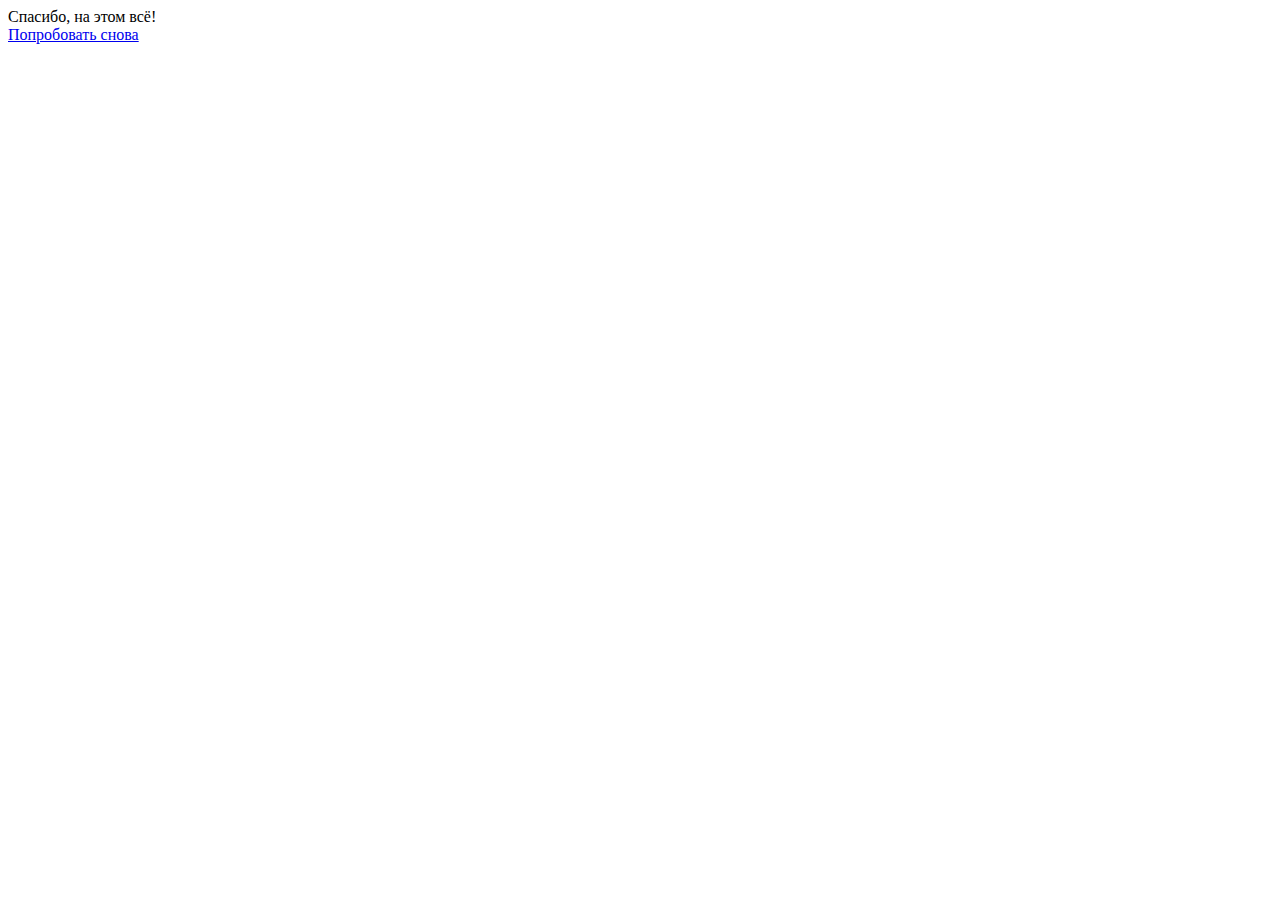
<file: app/templates/app/end.html>
<!DOCTYPE html>
<html lang="en">
<head>
    <link href="https://cdn.jsdelivr.net/npm/bootstrap@5.0.2/dist/css/bootstrap.min.css" rel="stylesheet" integrity="sha384-EVSTQN3/azprG1Anm3QDgpJLIm9Nao0Yz1ztcQTwFspd3yD65VohhpuuCOmLASjC" crossorigin="anonymous">
    <meta charset="UTF-8">
    <title>Конец</title>
</head>
<body>
    Спасибо, на этом всё!
    <li><a href="/1/">Попробовать снова</a></li>
</body>
</html>
</file>
